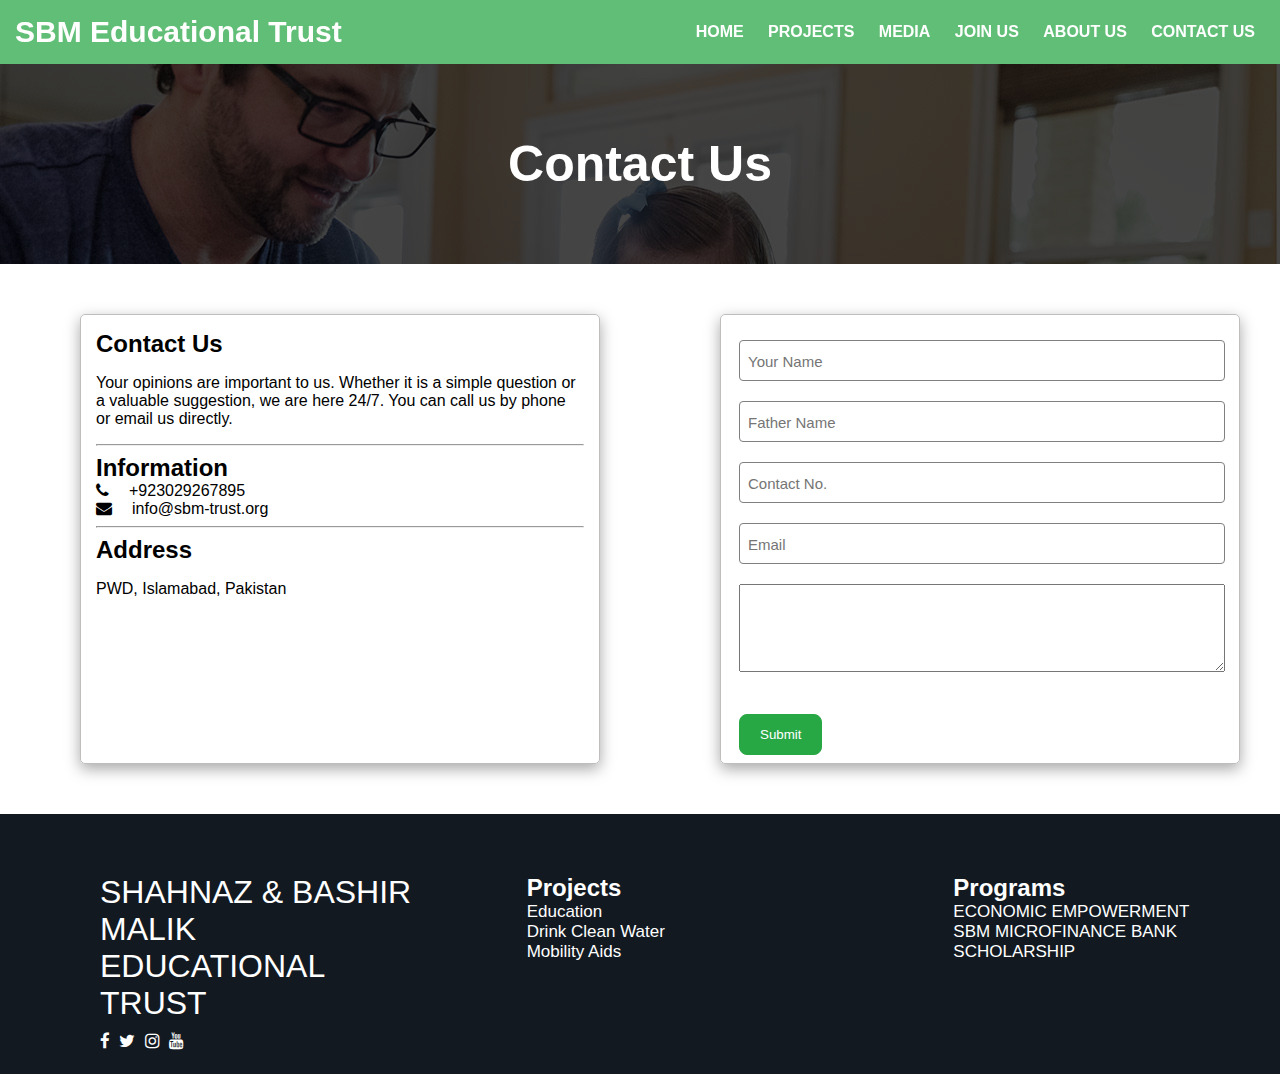
<file: contactus.html>
<!DOCTYPE html>
<html lang="en">
  <head>
    <meta charset="UTF-8" />
    <meta name="viewport" content="width=device-width, initial-scale=1.0" />
    <title>SBM contact US</title>
    <link rel="stylesheet" href="./assets/css/contact.css" />
    <link rel="stylesheet" href="assets/css/scroll.css">
    <link
      rel="stylesheet"
      href="https://cdnjs.cloudflare.com/ajax/libs/font-awesome/4.7.0/css/font-awesome.min.css"
    />
    <link rel="stylesheet" href="./assets/css/nav.css">

  </head>
  <body>
    <nav class="nav-bar">
      <div class="nav-logo">
        <h1>SBM Educational Trust</h1>
      </div>

      <div class="links">
        <a target="_parent" href="./index.html">HOME</a>
        <a href="">PROJECTS</a>
        <a target="_parent" href="./education.html">MEDIA</a>
        <a target="_parent" href="./joinus.html">JOIN US</a>
        <a href="">ABOUT US</a>
        <a target="_parent" href="./contactus.html">CONTACT US</a>
      </div>
      <div class="icon">
        <i class="fa fa-bars"></i>
      </div>
    </nav>
    <section class="hero-section">
      <div class="bg-img">
        <div class="bg-transparent">
          <h1>Contact Us</h1>
        </div>
      </div>
    </section>
    <section>
      <div class="outer-main">
        <div class="card">
          <h2>Contact Us</h2>
          <p>
            Your opinions are important to us. Whether it is a simple question
            or a valuable suggestion, we are here 24/7. You can call us by phone
            or email us directly.
          </p>
          <hr>
          <h2>Information</h2>
          <div class="whatsapp" >
            <div class="fa fa-phone"></div>
            <div class="text">+923029267895</div>
          </div>
          <div class="email">
            <div class="fa fa-envelope"></div>
            <div class="text">info@sbm-trust.org</div>
          </div>

          <hr>
          <h2>Address</h2>
          <p>PWD, Islamabad, Pakistan</p>
        </div>
        <div class="card">
            <form >
                <input type="text" placeholder="Your Name">
                <br>
                <input type="text" placeholder="Father Name">
                <br>
                <input type="text" placeholder="Contact No.">
                <br>
                <input type="email" placeholder="Email">
                <br>
                <textarea placeholder="Message"> </textarea>
                <br>
            </form>
            <button class="btns">Submit</button>
        </div>
      </div>
    </section>
    <footer>
      <div class="footer-main">
        <div class="trust-name f-div">
          <h1>SHAHNAZ & BASHIR MALIK EDUCATIONAL TRUST</h1>
          <a href="#" class="fa fa-facebook"></a>
          <a href="#" class="fa fa-twitter"></a>
          <a href="#" class="fa fa-instagram"></a>
          <a href="#" class="fa fa-youtube"></a>
        </div>
        <div class="project-name f-div">
          <h2>Projects</h2>
          <a href="">Education</a>
          <br />
          <a href="">Drink Clean Water</a>
          <br />
          <a href="">Mobility Aids</a>
        </div>
        <div class="pograms-name f-div">
          <h2>Programs</h2>
          <a href="">ECONOMIC EMPOWERMENT</a>
          <br />
          <a href="">SBM MICROFINANCE BANK</a>
          <br />
          <a href="">SCHOLARSHIP</a>
        </div>
      </div>
    </footer>
  </body>
</html>
</file>
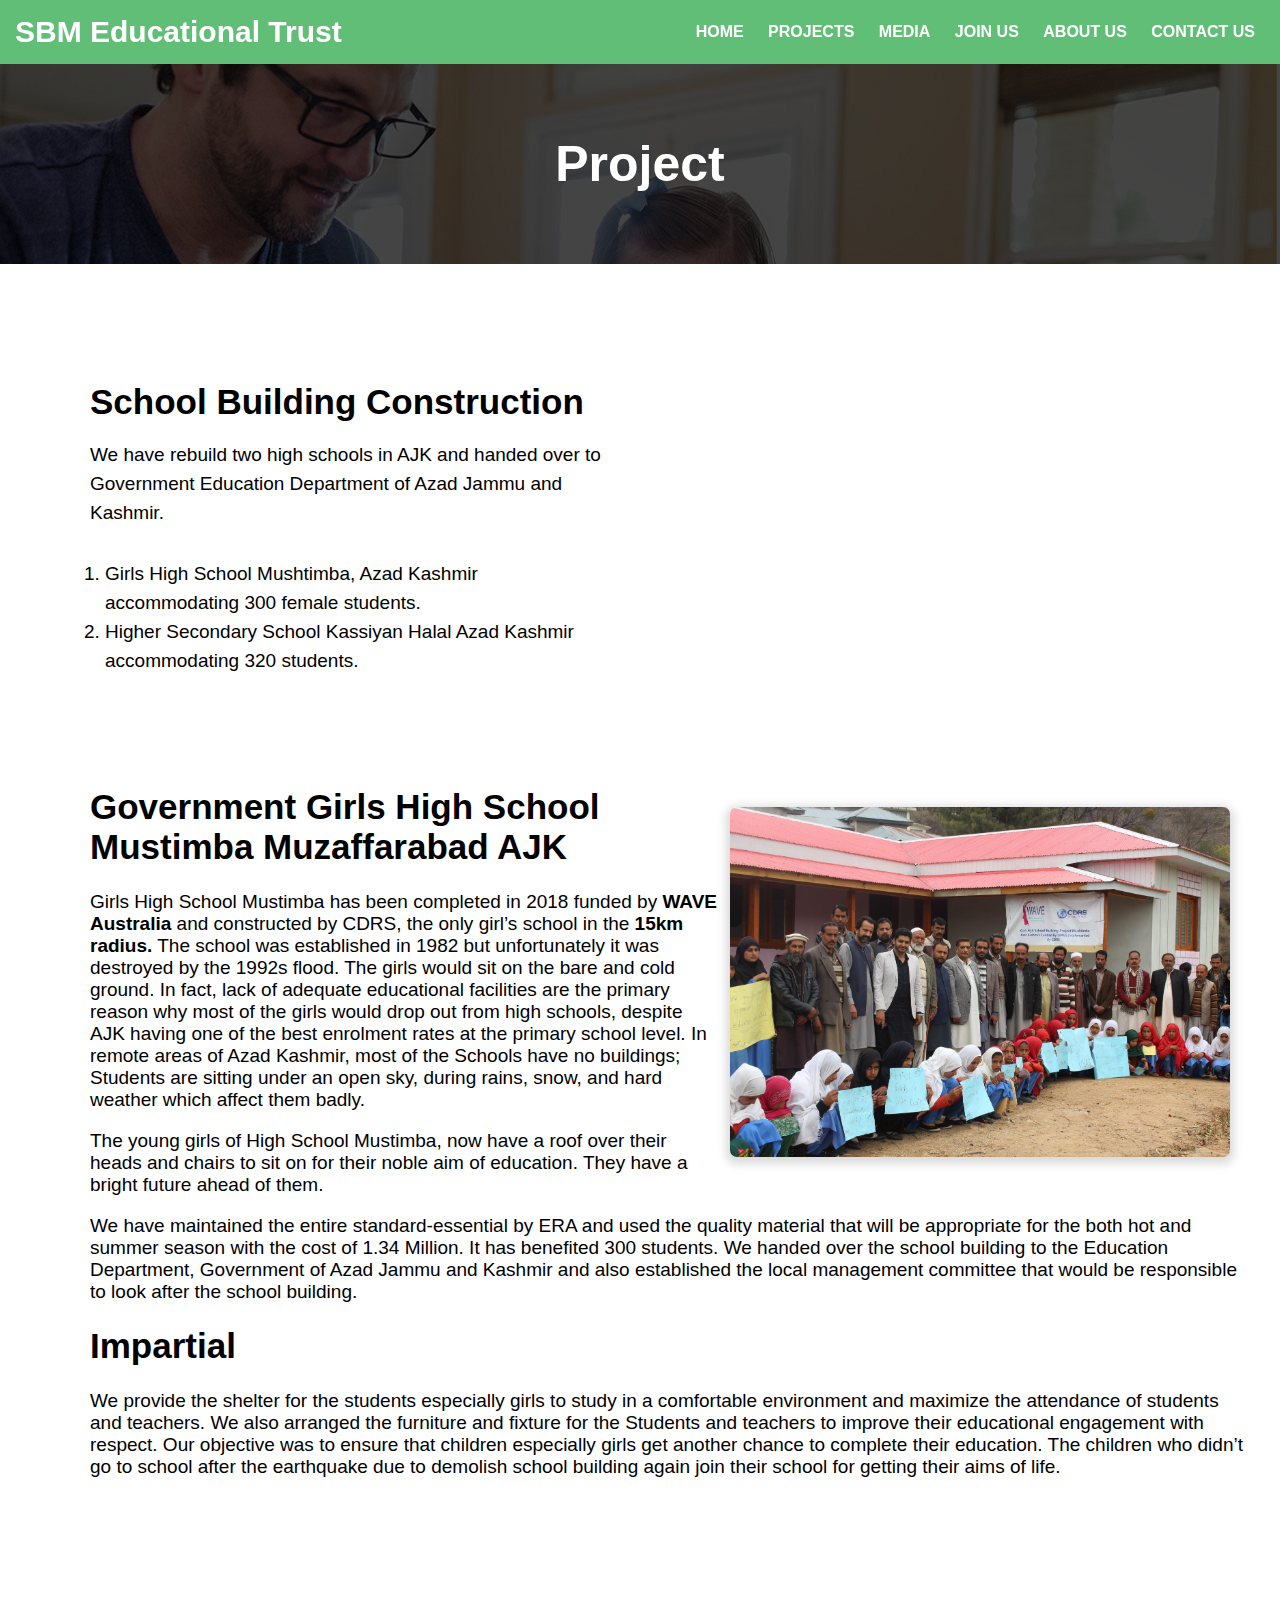
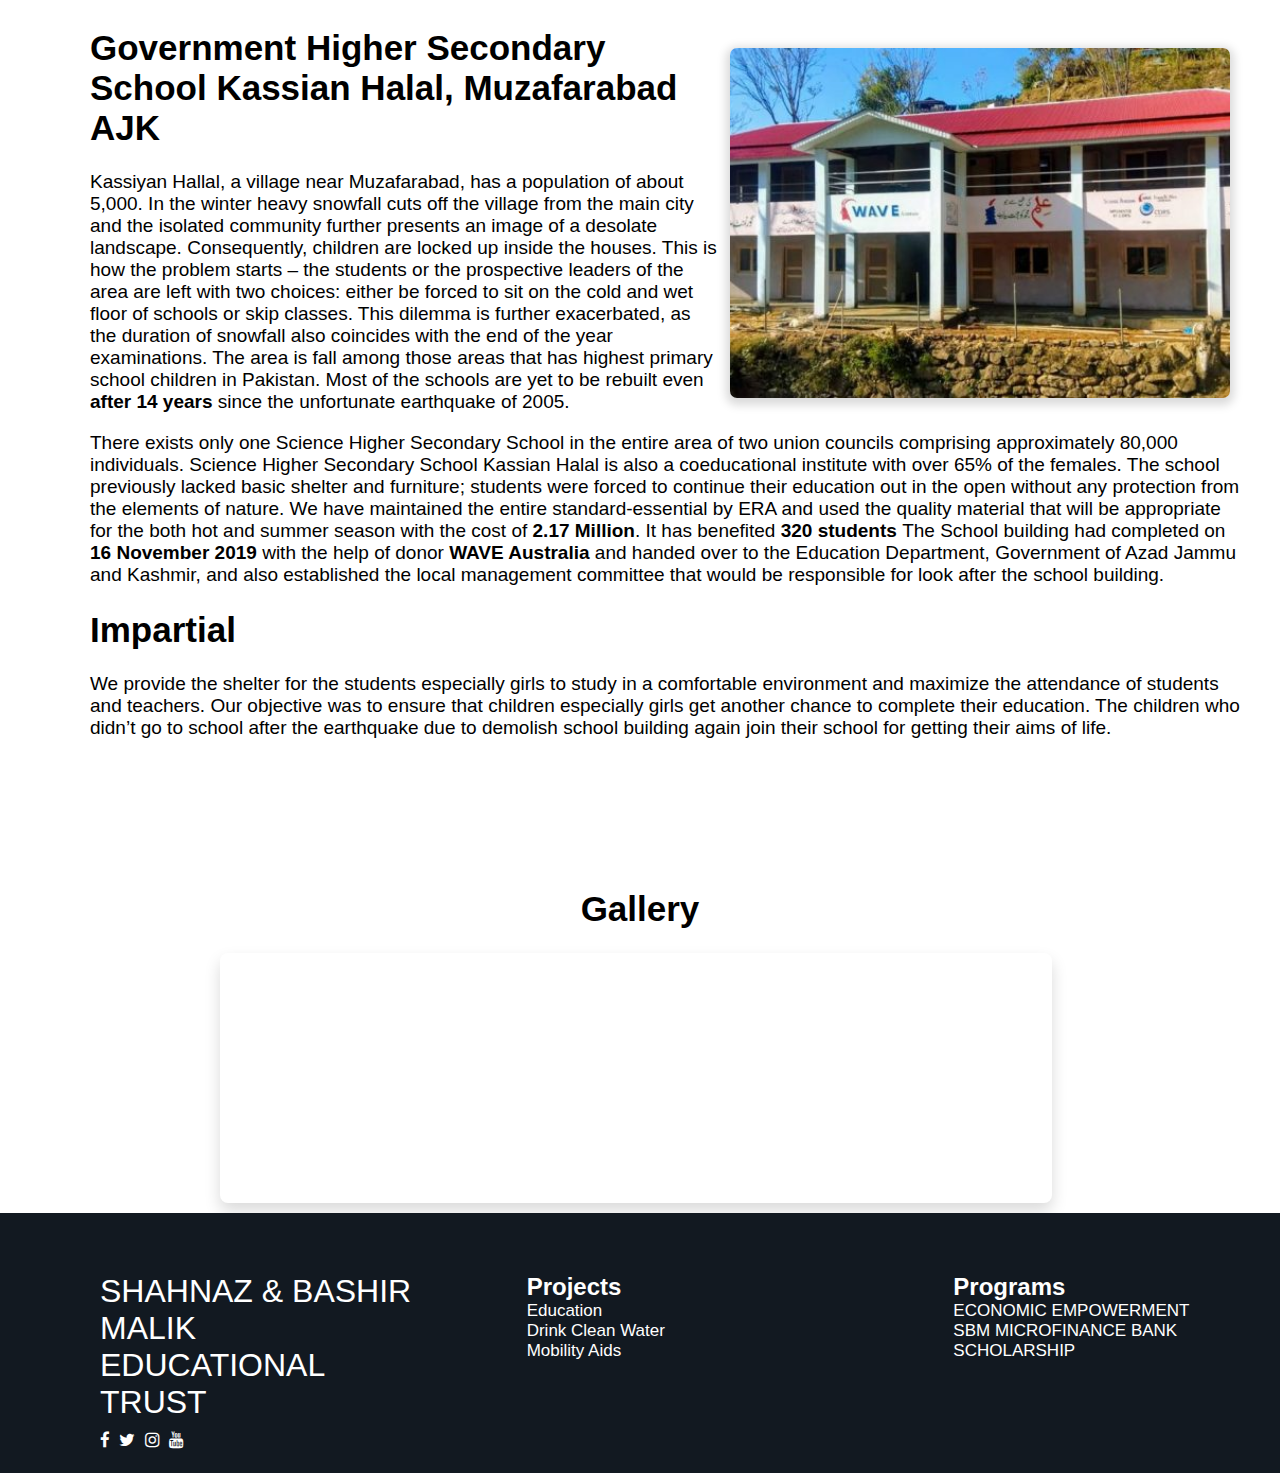
<file: education.html>
<!DOCTYPE html>
<html lang="en">
  <head>
    <meta charset="UTF-8" />
    <meta name="viewport" content="width=device-width, initial-scale=1.0" />
    <title>Education|SBM</title>
    <link rel="stylesheet" href="./assets/css/education.css" />
    <link rel="stylesheet" href="./assets/css/scroll.css">
    <link
    rel="stylesheet"
    href="https://cdnjs.cloudflare.com/ajax/libs/font-awesome/4.7.0/css/font-awesome.min.css"
  />
  <link rel="stylesheet" href="./assets/css/nav.css">
  </head>
  <body>
    <nav class="nav-bar">
      <div class="nav-logo">
        <h1>SBM Educational Trust</h1>
      </div>

      <div class="links">
        <a target="_parent" href="./index.html">HOME</a>
        <a href="">PROJECTS</a>
        <a target="_parent" href="./education.html">MEDIA</a>
        <a target="_parent" href="./joinus.html">JOIN US</a>
        <a href="">ABOUT US</a>
        <a target="_parent" href="./contactus.html">CONTACT US</a>
      </div>
      <div class="icon">
        <i class="fa fa-bars"></i>
      </div>
    </nav>
    <section class="hero-section">
      <div class="bg-img">
        <div class="bg-transparent">
          <h1>Project</h1>
        </div>
      </div>
    </section>
    <section class="container">
      <div class="first-block">
        <div class="text">
          <h1>School Building Construction</h1>
          <p>
            We have rebuild two high schools in AJK and handed over to
            Government Education Department of Azad Jammu and Kashmir.
          </p>
          <ol start="1">
            <li>
              Girls High School Mushtimba, Azad Kashmir accommodating 300 female
              students.
            </li>
            <li>
              Higher Secondary School Kassiyan Halal Azad Kashmir accommodating
              320 students.
            </li>
          </ol>
        </div>
        <div class="iframe">
          <iframe
            width="560"
            height="315"
            src="https://www.youtube.com/embed/7ZjjfYM8Z4g?si=iVInJzx0lgWOkJ8K"
            title="YouTube video player"
            frameborder="0"
            allow="accelerometer; autoplay; clipboard-write; encrypted-media; gyroscope; picture-in-picture; web-share"
            referrerpolicy="strict-origin-when-cross-origin"
            allowfullscreen
          ></iframe>
        </div>
      </div>
    </section>
    <section class="container2">
      <div class="second-block">
        <img src="./assets/img/govt.jpg" alt="" />
        <h1>Government Girls High School Mustimba Muzaffarabad AJK</h1>
        <p>
          Girls High School Mustimba has been completed in 2018 funded by
          <b>WAVE Australia</b> and constructed by CDRS, the only girl’s school
          in the <b>15km radius.</b> The school was established in 1982 but
          unfortunately it was destroyed by the 1992s flood. The girls would sit
          on the bare and cold ground. In fact, lack of adequate educational
          facilities are the primary reason why most of the girls would drop out
          from high schools, despite AJK having one of the best enrolment rates
          at the primary school level. In remote areas of Azad Kashmir, most of
          the Schools have no buildings; Students are sitting under an open sky,
          during rains, snow, and hard weather which affect them badly.
        </p>
        <p>
          The young girls of High School Mustimba, now have a roof over their
          heads and chairs to sit on for their noble aim of education. They have
          a bright future ahead of them.
        </p>
        <p>
          We have maintained the entire standard-essential by ERA and used the
          quality material that will be appropriate for the both hot and summer
          season with the cost of 1.34 Million. It has benefited 300 students.
          We handed over the school building to the Education Department,
          Government of Azad Jammu and Kashmir and also established the local
          management committee that would be responsible to look after the
          school building.
        </p>
        <h1>Impartial</h1>
        <p>
          We provide the shelter for the students especially girls to study in a
          comfortable environment and maximize the attendance of students and
          teachers. We also arranged the furniture and fixture for the Students
          and teachers to improve their educational engagement with respect. Our
          objective was to ensure that children especially girls get another
          chance to complete their education. The children who didn’t go to
          school after the earthquake due to demolish school building again join
          their school for getting their aims of life.
        </p>
      </div>
    </section>
    <section class="container3 container2">
      <div class="third-block second-block">
        <img src="./assets/img/kassian.jpg" alt="" />
        <h1>
          Government Higher Secondary School Kassian Halal, Muzafarabad AJK
        </h1>
        <p>
          Kassiyan Hallal, a village near Muzafarabad, has a population of about
          5,000. In the winter heavy snowfall cuts off the village from the main
          city and the isolated community further presents an image of a
          desolate landscape. Consequently, children are locked up inside the
          houses. This is how the problem starts – the students or the
          prospective leaders of the area are left with two choices: either be
          forced to sit on the cold and wet floor of schools or skip classes.
          This dilemma is further exacerbated, as the duration of snowfall also
          coincides with the end of the year examinations. The area is fall
          among those areas that has highest primary school children in
          Pakistan. Most of the schools are yet to be rebuilt even
          <b>after 14 years</b> since the unfortunate earthquake of 2005.
        </p>
        <p>
          There exists only one Science Higher Secondary School in the entire
          area of two union councils comprising approximately 80,000
          individuals. Science Higher Secondary School Kassian Halal is also a
          coeducational institute with over 65% of the females. The school
          previously lacked basic shelter and furniture; students were forced to
          continue their education out in the open without any protection from
          the elements of nature. We have maintained the entire
          standard-essential by ERA and used the quality material that will be
          appropriate for the both hot and summer season with the cost of
          <b>2.17 Million</b>. It has benefited <b>320 students </b>The School
          building had completed on <b>16 November 2019</b> with the help of
          donor <b>WAVE Australia</b>
          and handed over to the Education Department, Government of Azad Jammu
          and Kashmir, and also established the local management committee that
          would be responsible for look after the school building.
        </p>
        <h1>Impartial</h1>
        <p>
          We provide the shelter for the students especially girls to study in a
          comfortable environment and maximize the attendance of students and
          teachers. Our objective was to ensure that children especially girls
          get another chance to complete their education. The children who
          didn’t go to school after the earthquake due to demolish school
          building again join their school for getting their aims of life.
        </p>
      </div>
    </section>
<div class="gallery">
  <h1>Gallery</h1>

  <div class="gallery-card">
    <iframe width="560" height="315" src="https://www.youtube.com/embed/7ZjjfYM8Z4g?si=8nXa9OTKeDPpjrpv" title="YouTube video player" frameborder="0" allow="accelerometer; autoplay; clipboard-write; encrypted-media; gyroscope; picture-in-picture; web-share" referrerpolicy="strict-origin-when-cross-origin" allowfullscreen></iframe>
    <iframe width="560" height="315" src="https://www.youtube.com/embed/GJ3WjeOXA50?si=ojbWMQqUzkqv2C3P" title="YouTube video player" frameborder="0" allow="accelerometer; autoplay; clipboard-write; encrypted-media; gyroscope; picture-in-picture; web-share" referrerpolicy="strict-origin-when-cross-origin" allowfullscreen></iframe>
    <iframe width="560" height="315" src="https://www.youtube.com/embed/YeWOm_NCV3I?si=chXYocF0u1DgjBqN" title="YouTube video player" frameborder="0" allow="accelerometer; autoplay; clipboard-write; encrypted-media; gyroscope; picture-in-picture; web-share" referrerpolicy="strict-origin-when-cross-origin" allowfullscreen></iframe>
    <iframe width="560" height="315" src="https://www.youtube.com/embed/7ZjjfYM8Z4g?si=l6EkrW7xFGVzYndK" title="YouTube video player" frameborder="0" allow="accelerometer; autoplay; clipboard-write; encrypted-media; gyroscope; picture-in-picture; web-share" referrerpolicy="strict-origin-when-cross-origin" allowfullscreen></iframe>
  </div>
</div>
    <footer>
      <div class="footer-main">
        <div class="trust-name f-div">
          <h1>SHAHNAZ & BASHIR MALIK EDUCATIONAL TRUST</h1>
          <a href="#" class="fa fa-facebook"></a>
          <a href="#" class="fa fa-twitter"></a>
          <a href="#" class="fa fa-instagram"></a>
          <a href="#" class="fa fa-youtube"></a>
        </div>
        <div class="project-name f-div">
          <h2>Projects</h2>
          <a href="">Education</a>
          <br />
          <a href="">Drink Clean Water</a>
          <br />
          <a href="">Mobility Aids</a>
        </div>
        <div class="pograms-name f-div">
          <h2>Programs</h2>
          <a href="">ECONOMIC EMPOWERMENT</a>
          <br />
          <a href="">SBM MICROFINANCE BANK</a>
          <br />
          <a href="">SCHOLARSHIP</a>
        </div>
      </div>
    </footer>
  </body>
</html>
</file>
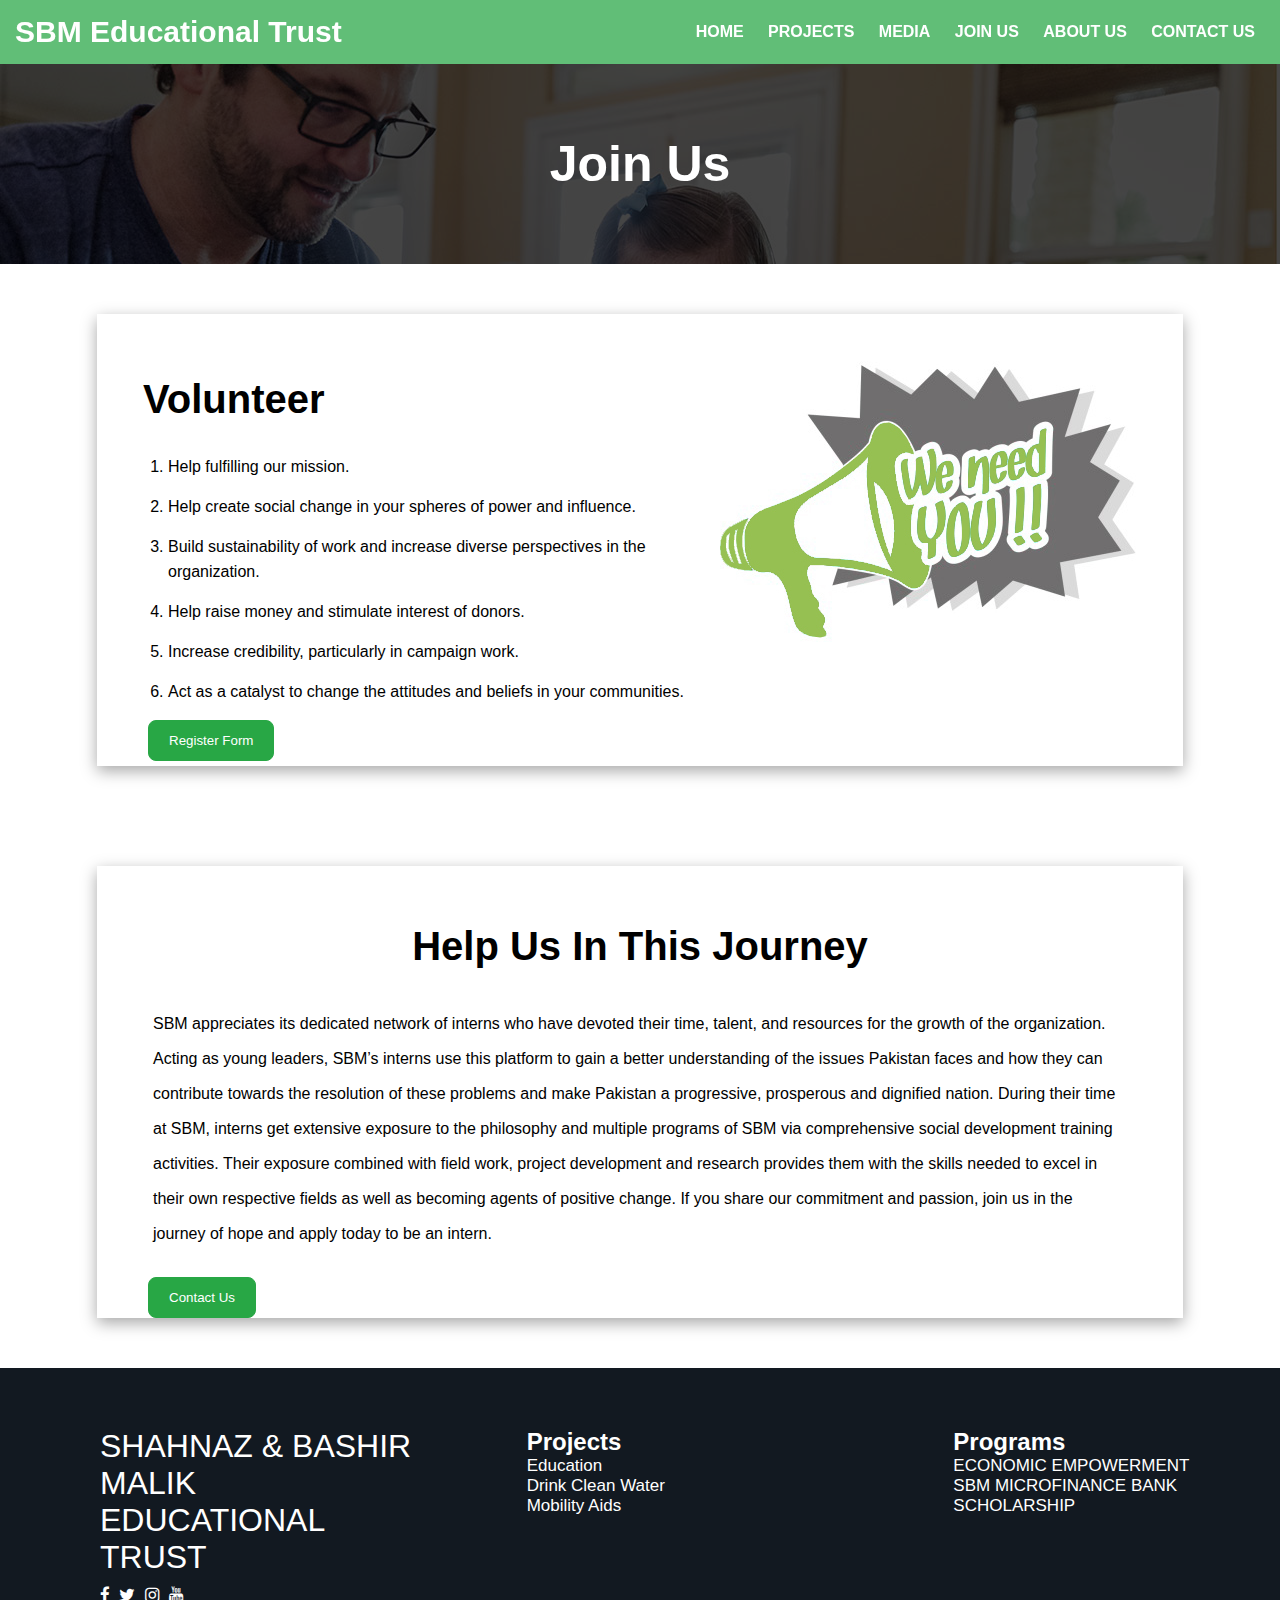
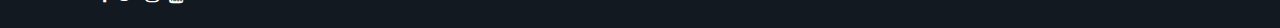
<file: joinus.html>
<!DOCTYPE html>
<html lang="en">
  <head>
    <meta charset="UTF-8" />
    <meta name="viewport" content="width=device-width, initial-scale=1.0" />
    <title>SBM| Join Us</title>
    <link rel="stylesheet" href="./assets/css/join.css" />
    <link rel="stylesheet" href="./assets/css/scroll.css">
    <link
      rel="stylesheet"
      href="https://cdnjs.cloudflare.com/ajax/libs/font-awesome/4.7.0/css/font-awesome.min.css"
    />
    <link rel="stylesheet" href="./assets/css/nav.css">

  </head>
  <body>
    <nav class="nav-bar">
      <div class="nav-logo">
        <h1>SBM Educational Trust</h1>
      </div>

      <div class="links">
        <a target="_parent" href="./index.html">HOME</a>
        <a href="#">PROJECTS</a>
        <a target="_parent" href="./education.html">MEDIA</a>
        <a href="./joinus.html">JOIN US</a>
        <a href="#">ABOUT US</a>
        <a target="_parent" href="./contactus.html">CONTACT US</a>
      </div>
      <div class="icon">
        <i class="fa fa-bars"></i>
      </div>
    </nav>
    <section class="hero-section">
      <div class="bg-img">
        <div class="bg-transparent">
          <h1>Join Us</h1>
        </div>
      </div>
    </section>
    <section class="first-card">
      <div class="card card1">
        <div class="text">
          <h1>Volunteer</h1>
          <ol value="1">
            <li>Help fulfilling our mission.</li>
            <li>
              Help create social change in your spheres of power and influence.
            </li>
            <li>
              Build sustainability of work and increase diverse perspectives in
              the organization.
            </li>
            <li>Help raise money and stimulate interest of donors.</li>
            <li>Increase credibility, particularly in campaign work.</li>
            <li>
              Act as a catalyst to change the attitudes and beliefs in your
              communities.
            </li>
          </ol>
          <button class="btns">Register Form</button>
        </div>
        <div class="img"><img src="./assets/img/speaker.jpg" alt="" /></div>
      </div>
    </section>
    <section class="second-card">
      <div class="card card2">
        <h1>Help Us In This Journey</h1>
        <p>
          SBM appreciates its dedicated network of interns who have devoted
          their time, talent, and resources for the growth of the organization.
          Acting as young leaders, SBM’s interns use this platform to gain a
          better understanding of the issues Pakistan faces and how they can
          contribute towards the resolution of these problems and make Pakistan
          a progressive, prosperous and dignified nation. During their time at
          SBM, interns get extensive exposure to the philosophy and multiple
          programs of SBM via comprehensive social development training
          activities. Their exposure combined with field work, project
          development and research provides them with the skills needed to excel
          in their own respective fields as well as becoming agents of positive
          change. If you share our commitment and passion, join us in the
          journey of hope and apply today to be an intern.
        </p>
        <button class="btns">Contact Us</button>
      </div>
    </section>
    <footer>
      <div class="footer-main">
        <div class="trust-name f-div">
          <h1>SHAHNAZ & BASHIR MALIK EDUCATIONAL TRUST</h1>
          <a href="#" class="fa fa-facebook"></a>
          <a href="#" class="fa fa-twitter"></a>
          <a href="#" class="fa fa-instagram"></a>
          <a href="#" class="fa fa-youtube"></a>
        </div>
        <div class="project-name f-div">
          <h2>Projects</h2>
          <a href="">Education</a>
          <br />
          <a href="">Drink Clean Water</a>
          <br />
          <a href="">Mobility Aids</a>
        </div>
        <div class="pograms-name f-div">
          <h2>Programs</h2>
          <a href="">ECONOMIC EMPOWERMENT</a>
          <br />
          <a href="">SBM MICROFINANCE BANK</a>
          <br />
          <a href="">SCHOLARSHIP</a>
        </div>
      </div>
    </footer>
  </body>
</html>
</file>
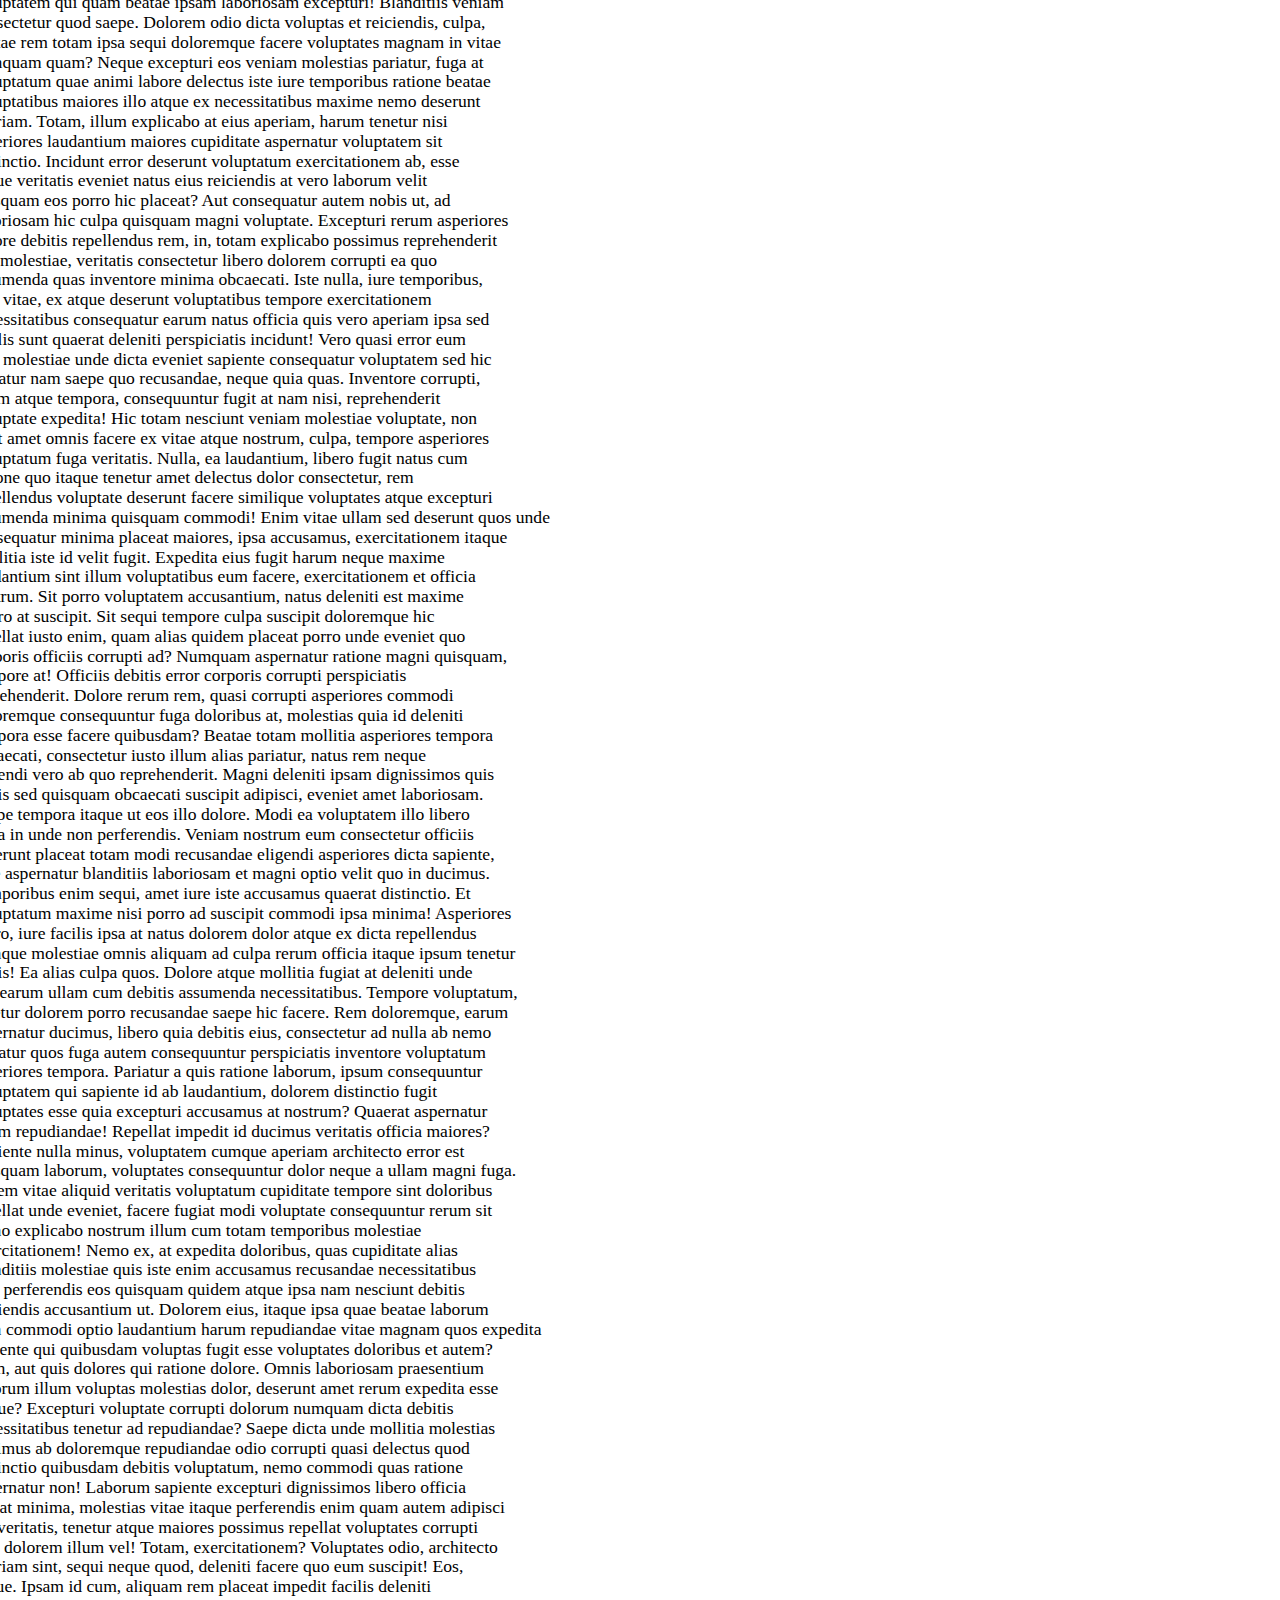
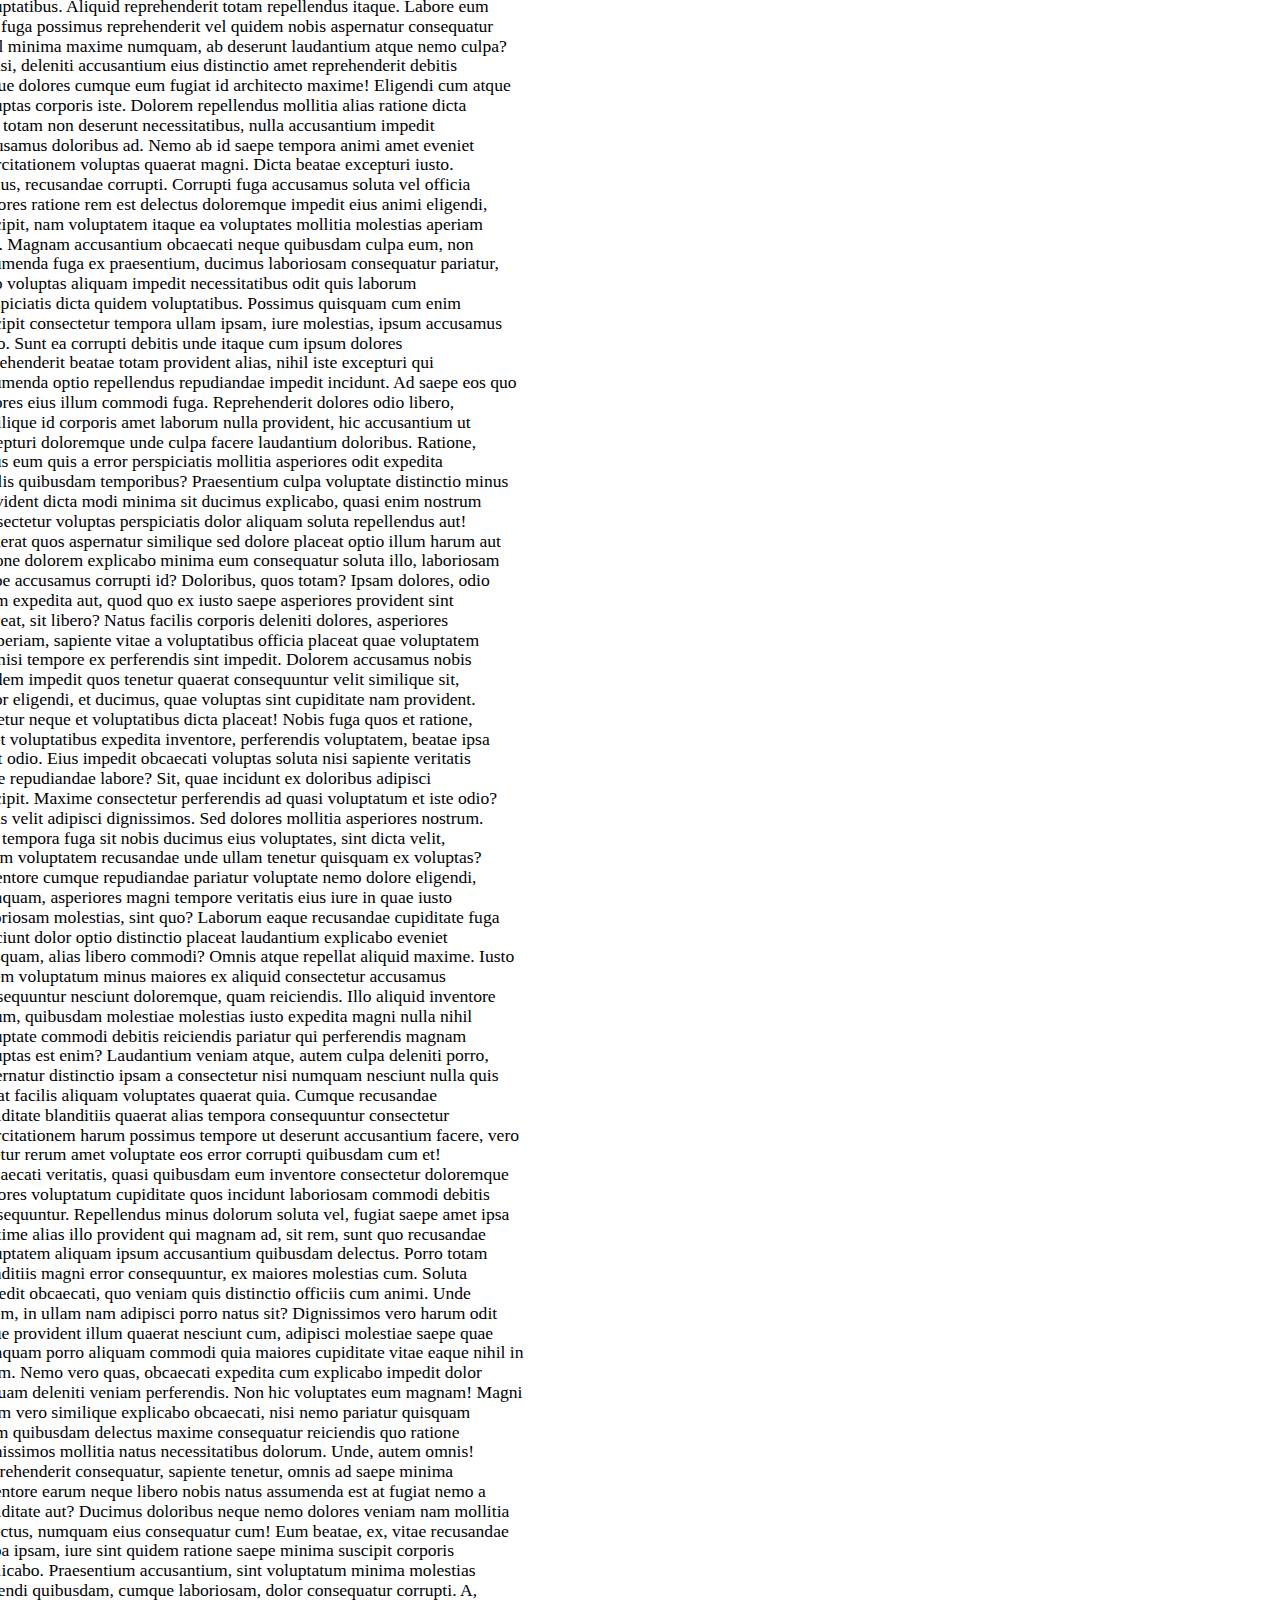
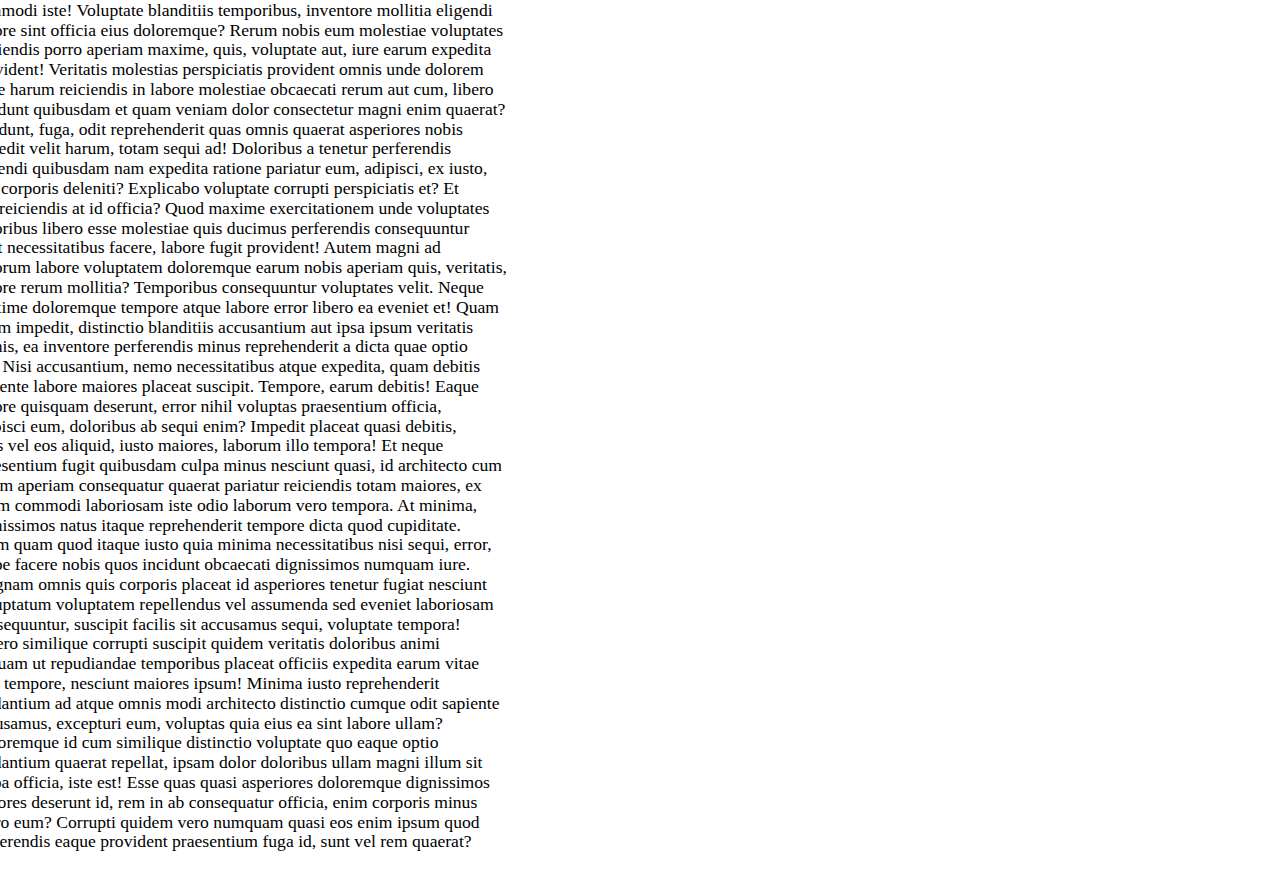
<file: outline.html>
<!DOCTYPE html>
<html lang="en">
  <head>
    <meta charset="UTF-8" />
    <meta name="viewport" content="width=device-width, initial-scale=1.0" />
    <title>Document</title>
  </head>
  <style>
    .first {
     white-space: pre;
     transform: scale(1.1);
     transition:1s ;
     border: ;
     border-image: url('assets/img/ECONOMIC-card.jpg');
    }
  </style>
  <body>
    <div class=""></div>
    <div class="first">
      Lorem ipsum dolor, sit amet consectetur adipisicing elit. Facilis dolore
      voluptates sit ullam laborum, nam reiciendis, totam soluta quia obcaecati
      neque nisi laudantium eum nesciunt necessitatibus nobis architecto
      repellat ratione nulla et temporibus alias dicta? Architecto quasi odio
      labore nesciunt commodi beatae sunt hic repellat corrupti in, tempore,
      earum similique obcaecati, eius facere? Eveniet pariatur ratione inventore
      eaque consequatur voluptas debitis facere? Dolores ut laborum, quisquam
      eveniet accusamus repudiandae debitis soluta harum eligendi dolor
      voluptatem qui quam beatae ipsam laboriosam excepturi! Blanditiis veniam
      consectetur quod saepe. Dolorem odio dicta voluptas et reiciendis, culpa,
      beatae rem totam ipsa sequi doloremque facere voluptates magnam in vitae
      numquam quam? Neque excepturi eos veniam molestias pariatur, fuga at
      voluptatum quae animi labore delectus iste iure temporibus ratione beatae
      voluptatibus maiores illo atque ex necessitatibus maxime nemo deserunt
      aperiam. Totam, illum explicabo at eius aperiam, harum tenetur nisi
      asperiores laudantium maiores cupiditate aspernatur voluptatem sit
      distinctio. Incidunt error deserunt voluptatum exercitationem ab, esse
      eaque veritatis eveniet natus eius reiciendis at vero laborum velit
      quisquam eos porro hic placeat? Aut consequatur autem nobis ut, ad
      laboriosam hic culpa quisquam magni voluptate. Excepturi rerum asperiores
      dolore debitis repellendus rem, in, totam explicabo possimus reprehenderit
      iste molestiae, veritatis consectetur libero dolorem corrupti ea quo
      assumenda quas inventore minima obcaecati. Iste nulla, iure temporibus,
      odit vitae, ex atque deserunt voluptatibus tempore exercitationem
      necessitatibus consequatur earum natus officia quis vero aperiam ipsa sed
      facilis sunt quaerat deleniti perspiciatis incidunt! Vero quasi error eum
      rem molestiae unde dicta eveniet sapiente consequatur voluptatem sed hic
      pariatur nam saepe quo recusandae, neque quia quas. Inventore corrupti,
      quam atque tempora, consequuntur fugit at nam nisi, reprehenderit
      voluptate expedita! Hic totam nesciunt veniam molestiae voluptate, non
      velit amet omnis facere ex vitae atque nostrum, culpa, tempore asperiores
      voluptatum fuga veritatis. Nulla, ea laudantium, libero fugit natus cum
      ratione quo itaque tenetur amet delectus dolor consectetur, rem
      repellendus voluptate deserunt facere similique voluptates atque excepturi
      assumenda minima quisquam commodi! Enim vitae ullam sed deserunt quos unde
      consequatur minima placeat maiores, ipsa accusamus, exercitationem itaque
      mollitia iste id velit fugit. Expedita eius fugit harum neque maxime
      laudantium sint illum voluptatibus eum facere, exercitationem et officia
      nostrum. Sit porro voluptatem accusantium, natus deleniti est maxime
      libero at suscipit. Sit sequi tempore culpa suscipit doloremque hic
      repellat iusto enim, quam alias quidem placeat porro unde eveniet quo
      corporis officiis corrupti ad? Numquam aspernatur ratione magni quisquam,
      tempore at! Officiis debitis error corporis corrupti perspiciatis
      reprehenderit. Dolore rerum rem, quasi corrupti asperiores commodi
      doloremque consequuntur fuga doloribus at, molestias quia id deleniti
      tempora esse facere quibusdam? Beatae totam mollitia asperiores tempora
      obcaecati, consectetur iusto illum alias pariatur, natus rem neque
      eligendi vero ab quo reprehenderit. Magni deleniti ipsam dignissimos quis
      nobis sed quisquam obcaecati suscipit adipisci, eveniet amet laboriosam.
      Saepe tempora itaque ut eos illo dolore. Modi ea voluptatem illo libero
      dicta in unde non perferendis. Veniam nostrum eum consectetur officiis
      deserunt placeat totam modi recusandae eligendi asperiores dicta sapiente,
      esse aspernatur blanditiis laboriosam et magni optio velit quo in ducimus.
      Temporibus enim sequi, amet iure iste accusamus quaerat distinctio. Et
      voluptatum maxime nisi porro ad suscipit commodi ipsa minima! Asperiores
      porro, iure facilis ipsa at natus dolorem dolor atque ex dicta repellendus
      cumque molestiae omnis aliquam ad culpa rerum officia itaque ipsum tenetur
      nobis! Ea alias culpa quos. Dolore atque mollitia fugiat at deleniti unde
      est, earum ullam cum debitis assumenda necessitatibus. Tempore voluptatum,
      tenetur dolorem porro recusandae saepe hic facere. Rem doloremque, earum
      aspernatur ducimus, libero quia debitis eius, consectetur ad nulla ab nemo
      pariatur quos fuga autem consequuntur perspiciatis inventore voluptatum
      asperiores tempora. Pariatur a quis ratione laborum, ipsum consequuntur
      voluptatem qui sapiente id ab laudantium, dolorem distinctio fugit
      voluptates esse quia excepturi accusamus at nostrum? Quaerat aspernatur
      totam repudiandae! Repellat impedit id ducimus veritatis officia maiores?
      Sapiente nulla minus, voluptatem cumque aperiam architecto error est
      quisquam laborum, voluptates consequuntur dolor neque a ullam magni fuga.
      Autem vitae aliquid veritatis voluptatum cupiditate tempore sint doloribus
      repellat unde eveniet, facere fugiat modi voluptate consequuntur rerum sit
      nemo explicabo nostrum illum cum totam temporibus molestiae
      exercitationem! Nemo ex, at expedita doloribus, quas cupiditate alias
      blanditiis molestiae quis iste enim accusamus recusandae necessitatibus
      sed, perferendis eos quisquam quidem atque ipsa nam nesciunt debitis
      reiciendis accusantium ut. Dolorem eius, itaque ipsa quae beatae laborum
      nam commodi optio laudantium harum repudiandae vitae magnam quos expedita
      sapiente qui quibusdam voluptas fugit esse voluptates doloribus et autem?
      Cum, aut quis dolores qui ratione dolore. Omnis laboriosam praesentium
      laborum illum voluptas molestias dolor, deserunt amet rerum expedita esse
      itaque? Excepturi voluptate corrupti dolorum numquam dicta debitis
      necessitatibus tenetur ad repudiandae? Saepe dicta unde mollitia molestias
      ducimus ab doloremque repudiandae odio corrupti quasi delectus quod
      distinctio quibusdam debitis voluptatum, nemo commodi quas ratione
      aspernatur non! Laborum sapiente excepturi dignissimos libero officia
      fugiat minima, molestias vitae itaque perferendis enim quam autem adipisci
      aut veritatis, tenetur atque maiores possimus repellat voluptates corrupti
      eius dolorem illum vel! Totam, exercitationem? Voluptates odio, architecto
      aperiam sint, sequi neque quod, deleniti facere quo eum suscipit! Eos,
      eaque. Ipsam id cum, aliquam rem placeat impedit facilis deleniti
      voluptatibus. Aliquid reprehenderit totam repellendus itaque. Labore eum
      nisi fuga possimus reprehenderit vel quidem nobis aspernatur consequatur
      nihil minima maxime numquam, ab deserunt laudantium atque nemo culpa?
      Quasi, deleniti accusantium eius distinctio amet reprehenderit debitis
      itaque dolores cumque eum fugiat id architecto maxime! Eligendi cum atque
      voluptas corporis iste. Dolorem repellendus mollitia alias ratione dicta
      odit totam non deserunt necessitatibus, nulla accusantium impedit
      accusamus doloribus ad. Nemo ab id saepe tempora animi amet eveniet
      exercitationem voluptas quaerat magni. Dicta beatae excepturi iusto.
      Minus, recusandae corrupti. Corrupti fuga accusamus soluta vel officia
      maiores ratione rem est delectus doloremque impedit eius animi eligendi,
      suscipit, nam voluptatem itaque ea voluptates mollitia molestias aperiam
      iure. Magnam accusantium obcaecati neque quibusdam culpa eum, non
      assumenda fuga ex praesentium, ducimus laboriosam consequatur pariatur,
      odio voluptas aliquam impedit necessitatibus odit quis laborum
      perspiciatis dicta quidem voluptatibus. Possimus quisquam cum enim
      suscipit consectetur tempora ullam ipsam, iure molestias, ipsum accusamus
      iusto. Sunt ea corrupti debitis unde itaque cum ipsum dolores
      reprehenderit beatae totam provident alias, nihil iste excepturi qui
      assumenda optio repellendus repudiandae impedit incidunt. Ad saepe eos quo
      dolores eius illum commodi fuga. Reprehenderit dolores odio libero,
      similique id corporis amet laborum nulla provident, hic accusantium ut
      excepturi doloremque unde culpa facere laudantium doloribus. Ratione,
      natus eum quis a error perspiciatis mollitia asperiores odit expedita
      facilis quibusdam temporibus? Praesentium culpa voluptate distinctio minus
      provident dicta modi minima sit ducimus explicabo, quasi enim nostrum
      consectetur voluptas perspiciatis dolor aliquam soluta repellendus aut!
      Quaerat quos aspernatur similique sed dolore placeat optio illum harum aut
      ratione dolorem explicabo minima eum consequatur soluta illo, laboriosam
      saepe accusamus corrupti id? Doloribus, quos totam? Ipsam dolores, odio
      illum expedita aut, quod quo ex iusto saepe asperiores provident sint
      placeat, sit libero? Natus facilis corporis deleniti dolores, asperiores
      at aperiam, sapiente vitae a voluptatibus officia placeat quae voluptatem
      hic nisi tempore ex perferendis sint impedit. Dolorem accusamus nobis
      quidem impedit quos tenetur quaerat consequuntur velit similique sit,
      dolor eligendi, et ducimus, quae voluptas sint cupiditate nam provident.
      Tenetur neque et voluptatibus dicta placeat! Nobis fuga quos et ratione,
      amet voluptatibus expedita inventore, perferendis voluptatem, beatae ipsa
      velit odio. Eius impedit obcaecati voluptas soluta nisi sapiente veritatis
      vitae repudiandae labore? Sit, quae incidunt ex doloribus adipisci
      suscipit. Maxime consectetur perferendis ad quasi voluptatum et iste odio?
      Alias velit adipisci dignissimos. Sed dolores mollitia asperiores nostrum.
      Eos tempora fuga sit nobis ducimus eius voluptates, sint dicta velit,
      ipsam voluptatem recusandae unde ullam tenetur quisquam ex voluptas?
      Inventore cumque repudiandae pariatur voluptate nemo dolore eligendi,
      numquam, asperiores magni tempore veritatis eius iure in quae iusto
      laboriosam molestias, sint quo? Laborum eaque recusandae cupiditate fuga
      nesciunt dolor optio distinctio placeat laudantium explicabo eveniet
      quisquam, alias libero commodi? Omnis atque repellat aliquid maxime. Iusto
      autem voluptatum minus maiores ex aliquid consectetur accusamus
      consequuntur nesciunt doloremque, quam reiciendis. Illo aliquid inventore
      harum, quibusdam molestiae molestias iusto expedita magni nulla nihil
      voluptate commodi debitis reiciendis pariatur qui perferendis magnam
      voluptas est enim? Laudantium veniam atque, autem culpa deleniti porro,
      aspernatur distinctio ipsam a consectetur nisi numquam nesciunt nulla quis
      aut at facilis aliquam voluptates quaerat quia. Cumque recusandae
      cupiditate blanditiis quaerat alias tempora consequuntur consectetur
      exercitationem harum possimus tempore ut deserunt accusantium facere, vero
      tenetur rerum amet voluptate eos error corrupti quibusdam cum et!
      Obcaecati veritatis, quasi quibusdam eum inventore consectetur doloremque
      maiores voluptatum cupiditate quos incidunt laboriosam commodi debitis
      consequuntur. Repellendus minus dolorum soluta vel, fugiat saepe amet ipsa
      maxime alias illo provident qui magnam ad, sit rem, sunt quo recusandae
      voluptatem aliquam ipsum accusantium quibusdam delectus. Porro totam
      blanditiis magni error consequuntur, ex maiores molestias cum. Soluta
      impedit obcaecati, quo veniam quis distinctio officiis cum animi. Unde
      autem, in ullam nam adipisci porro natus sit? Dignissimos vero harum odit
      atque provident illum quaerat nesciunt cum, adipisci molestiae saepe quae
      numquam porro aliquam commodi quia maiores cupiditate vitae eaque nihil in
      totam. Nemo vero quas, obcaecati expedita cum explicabo impedit dolor
      aliquam deleniti veniam perferendis. Non hic voluptates eum magnam! Magni
      totam vero similique explicabo obcaecati, nisi nemo pariatur quisquam
      illum quibusdam delectus maxime consequatur reiciendis quo ratione
      dignissimos mollitia natus necessitatibus dolorum. Unde, autem omnis!
      Reprehenderit consequatur, sapiente tenetur, omnis ad saepe minima
      inventore earum neque libero nobis natus assumenda est at fugiat nemo a
      cupiditate aut? Ducimus doloribus neque nemo dolores veniam nam mollitia
      delectus, numquam eius consequatur cum! Eum beatae, ex, vitae recusandae
      culpa ipsam, iure sint quidem ratione saepe minima suscipit corporis
      explicabo. Praesentium accusantium, sint voluptatum minima molestias
      eligendi quibusdam, cumque laboriosam, dolor consequatur corrupti. A,
      commodi iste! Voluptate blanditiis temporibus, inventore mollitia eligendi
      dolore sint officia eius doloremque? Rerum nobis eum molestiae voluptates
      reiciendis porro aperiam maxime, quis, voluptate aut, iure earum expedita
      provident! Veritatis molestias perspiciatis provident omnis unde dolorem
      vitae harum reiciendis in labore molestiae obcaecati rerum aut cum, libero
      incidunt quibusdam et quam veniam dolor consectetur magni enim quaerat?
      Incidunt, fuga, odit reprehenderit quas omnis quaerat asperiores nobis
      impedit velit harum, totam sequi ad! Doloribus a tenetur perferendis
      eligendi quibusdam nam expedita ratione pariatur eum, adipisci, ex iusto,
      sint corporis deleniti? Explicabo voluptate corrupti perspiciatis et? Et
      illo reiciendis at id officia? Quod maxime exercitationem unde voluptates
      doloribus libero esse molestiae quis ducimus perferendis consequuntur
      velit necessitatibus facere, labore fugit provident! Autem magni ad
      dolorum labore voluptatem doloremque earum nobis aperiam quis, veritatis,
      dolore rerum mollitia? Temporibus consequuntur voluptates velit. Neque
      maxime doloremque tempore atque labore error libero ea eveniet et! Quam
      totam impedit, distinctio blanditiis accusantium aut ipsa ipsum veritatis
      omnis, ea inventore perferendis minus reprehenderit a dicta quae optio
      qui. Nisi accusantium, nemo necessitatibus atque expedita, quam debitis
      sapiente labore maiores placeat suscipit. Tempore, earum debitis! Eaque
      dolore quisquam deserunt, error nihil voluptas praesentium officia,
      adipisci eum, doloribus ab sequi enim? Impedit placeat quasi debitis,
      alias vel eos aliquid, iusto maiores, laborum illo tempora! Et neque
      praesentium fugit quibusdam culpa minus nesciunt quasi, id architecto cum
      rerum aperiam consequatur quaerat pariatur reiciendis totam maiores, ex
      quam commodi laboriosam iste odio laborum vero tempora. At minima,
      dignissimos natus itaque reprehenderit tempore dicta quod cupiditate.
      Illum quam quod itaque iusto quia minima necessitatibus nisi sequi, error,
      saepe facere nobis quos incidunt obcaecati dignissimos numquam iure.
      Magnam omnis quis corporis placeat id asperiores tenetur fugiat nesciunt
      voluptatum voluptatem repellendus vel assumenda sed eveniet laboriosam
      consequuntur, suscipit facilis sit accusamus sequi, voluptate tempora!
      Libero similique corrupti suscipit quidem veritatis doloribus animi
      aliquam ut repudiandae temporibus placeat officiis expedita earum vitae
      ipsa tempore, nesciunt maiores ipsum! Minima iusto reprehenderit
      laudantium ad atque omnis modi architecto distinctio cumque odit sapiente
      accusamus, excepturi eum, voluptas quia eius ea sint labore ullam?
      Doloremque id cum similique distinctio voluptate quo eaque optio
      laudantium quaerat repellat, ipsam dolor doloribus ullam magni illum sit
      culpa officia, iste est! Esse quas quasi asperiores doloremque dignissimos
      maiores deserunt id, rem in ab consequatur officia, enim corporis minus
      porro eum? Corrupti quidem vero numquam quasi eos enim ipsum quod
      perferendis eaque provident praesentium fuga id, sunt vel rem quaerat?
    </div>
  </body>
</html>
</file>
<file: assets/css/contact.css>
.footer-main {
    background-color: #121921;
  }
  .hero .bg-img {
    height: 500px;
    position: relative;
  }
  .hero video {
    width: 100%;
    object-fit: cover;
    height: 500px;
  }
  .hero .bg-transparent {
    position: absolute;
    top: 0;
    height: 500px;
  }
  .footer-main {
    display: flex;
    color: white;
    width: 100%;
    height: 260px;
  }
  .footer-main .f-div {
    width: 33.3%;
    padding-left: 100px;
    padding-top: 60px;
  }
  .footer-main h1 {
    margin: 0;
    font-weight: 500;
    padding-bottom: 10px;
  }
  .f-div a {
    text-decoration: none;
    color: white;
    font-size: 17px;
    /* padding-left: 5px; */
    padding-right: 5px;
  }
  .f-div a:hover {
    color: #6b6767;
  }
  /* styling for the hero section  */
  .hero-section .bg-img{
    width: 100%;
    height: 200px;
    background-image:url("../img/Educational-Trust.jpg") ;
    background-size: cover;
  }
  .bg-transparent{
    background-color: #000000ba;
    width: 100%;
    height: 100%; 
    display: flex;
    align-items: center;
    justify-content: center;
  }
  .bg-transparent h1{
    color: white;
    font-size: 50px;
   
  }
  button {
    background-color: #28a745;
    border: 1px solid #28a745;
    color: #fff;
    padding: 12px 20px;
    border-radius: 8px;
    margin-left: 3px;
    margin-top: 4px;
  }
  .outer-main{
    display: flex;
    height: 550px;
  }
  .card{
    width: 50%;
    box-shadow: rgba(0, 0, 0, 0.35) 0px 5px 15px;
    border: 1px solid #c0bdbd;
    margin: 50px 40px 50px 80px ;
    padding: 15px;

    border-radius: 5px;

  }
  form{
    height: 380px;
    padding-right:20px ;
  }
  input{
    width: 100%;
    font-size: 20px;
    padding: 8px;
    margin: 10px 3px;
    border: 1px solid grey;
    border-radius: 4px;

    
  }
  textarea{
    width: 100%;
    padding: 8px;
    margin: 10px 3px;
    height: 70px;
  }
  .whatsapp , .email{
    display: flex;
  }
  .text{
    margin-left:20px ;
  }
  
hr{
    background-color: grey;
}
button:hover{
    transition: 0.5s;
    transform: scale(1.1);
    cursor: pointer;
}
::placeholder{
  font-size: 15px;
}

::-webkit-scrollbar{
  height: 80px;
}
</file>
<file: assets/css/scroll.css>
::-webkit-scrollbar{
    width: 15px;
  }
  ::-webkit-scrollbar-track{
    background: #c7e0af;
  }
  ::-webkit-scrollbar-thumb{
    background: linear-gradient(#000000,green,black);
    border-radius: 10px;
  }
</file>
<file: assets/css/nav.css>
body,
h2 {
  
  margin: 0;
  font-family: "Segoe UI", "Helvetica Neue", Arial, "Noto Sans",
    "Liberation Sans", sans-serif, "Apple Color Emoji", "Segoe UI Emoji",
    "Segoe UI Symbol", "Noto Color Emoji";
}

nav {
  background-color: #28a746bb;
  display: flex;
  flex-direction: row;
  align-items: center;
  justify-content: space-between;
  /* height: 90px; */
  padding: 15px;
  position: sticky;
  top: 0;
  z-index: 999;
  overflow: hidden;
}
.nav-bar h1 {
  margin: 0;
  color: white;
  font-size: 30px;
}
nav .links a {
  text-decoration: none;
  color: white;
  padding: 10px;
  font-weight: bold;
  padding: 40px 10px;
}
/* _________media queries_______ */
nav .icon i {
  border: 1px solid white;
  font-size: 30px;
  color: white;
  border-radius: 5px;
  padding: 5px 9px;
}
nav .icon{
  display: none;
}
@media(max-width:986px){
  nav .links{
    display: none;
  }
  nav .icon{
  display: block;
}
}
</file>
<file: assets/css/education.css>
.footer-main {
    background-color: #121921;
  }
  .hero .bg-img {
    height: 500px;
    position: relative;
  }
  .hero video {
    width: 100%;
    object-fit: cover;
    height: 500px;
  }
  .hero .bg-transparent {
    position: absolute;
    top: 0;
    height: 500px;
  }
  .footer-main {
    display: flex;
    color: white;
    width: 100%;
    height: 260px;
  }
  .footer-main .f-div {
    width: 33.3%;
    padding-left: 100px;
    padding-top: 60px;
  }
  .footer-main h1 {
    margin: 0;
    font-weight: 500;
    padding-bottom: 10px;
  }
  .f-div a {
    text-decoration: none;
    color: white;
    font-size: 17px;
    /* padding-left: 5px; */
    padding-right: 5px;
  }
  .f-div a:hover {
    color: #6b6767;
  }
  /* styling for the hero section  */
  .hero-section .bg-img{
    width: 100%;
    height: 200px;
    background-image:url("../img/Educational-Trust.jpg") ;
    background-size: cover;
  }
  .bg-transparent{
    background-color: #000000ba;
    width: 100%;
    height: 100%; 
    display: flex;
    align-items: center;
    justify-content: center;
  }
  .bg-transparent h1{
    color: white;
    font-size: 50px;
   
  }

/* ____first block Css_____ */
.container{
    height: 500px;
    width: 100%;

}
.container .first-block{
    width: 100%;
    height: 350px;
    display: flex;
}
.first-block .text{
    padding: 60px 30px 60px 90px;
    margin-top: 40px;
    line-height: 29px;
   

}
.text h1{
    font-size: 35px;
    font-weight: 600;
}
.text ol{
    margin: 2px;
    padding: 13px;
    
}

.first-block .iframe{
    padding: 60px 60px 60px 20px;
    margin-top: 40px;
   

}
.iframe iframe{
    height:250px;
    border-radius: 5px;

}
.second-block img{
    float: right;
    width: 500px;
    height: 350px;
    margin: 20px 50px 10px 10px;
    box-shadow: 0 3px 10px 4px rgba(0, 0, 0, .15);
    border-radius: 7px;
    object-fit: cover;
}
body p,li{
    font-size: 19px;
}
.second-block h1{
    font-size: 35px;
    font-weight: 600;
    padding-left: 90px;
}
.second-block p{
    padding-left: 90px;
    margin-right: 35px;
}
.third-block{
    margin-top: 150px;
    margin-bottom: 150px;
}
.gallery-card iframe{
  width: 20%;
  height: 200px;
  padding: 22px;
  border-radius: 10px !important;

}
iframe:hover{
  transition: 1s;
  transform: scale(1.1);
}
.gallery h1{
  text-align: center;
  font-size: 35px;
    font-weight: 600;
}


.gallery .gallery-card{
display: flex;
width: 65%;
height:250px ;
margin: 10px 220px;
box-shadow: 0 .5rem 1rem rgba(0,0,0,.15)!important;
overflow: hidden;
border-radius: 8px;

}
</file>
<file: assets/css/join.css>
.footer-main {
    background-color: #121921;
  }
  .hero .bg-img {
    height: 500px;
    position: relative;
  }
  .hero video {
    width: 100%;
    object-fit: cover;
    height: 500px;
  }
  .hero .bg-transparent {
    position: absolute;
    top: 0;
    height: 500px;
  }
  .footer-main {
    display: flex;
    color: white;
    width: 100%;
    height: 260px;
  }
  .footer-main .f-div {
    width: 33.3%;
    padding-left: 100px;
    padding-top: 60px;
  }
  .footer-main h1 {
    margin: 0;
    font-weight: 500;
    padding-bottom: 10px;
  }
  .f-div a {
    text-decoration: none;
    color: white;
    font-size: 17px;
    /* padding-left: 5px; */
    padding-right: 5px;
  }
  .f-div a:hover {
    color: #6b6767;
  }
  /* styling for the hero section  */
  .hero-section .bg-img{
    width: 100%;
    height: 200px;
    background-image:url("../img/Educational-Trust.jpg") ;
    background-size: cover;
  }
  .bg-transparent{
    background-color: #000000ba;
    width: 100%;
    height: 100%; 
    display: flex;
    align-items: center;
    justify-content: center;
  }
  .bg-transparent h1{
    color: white;
    font-size: 50px;
   
  }
  /* ________Css for cards________ */
 .first-card{
  width: 100%;
  display: flex;
  justify-content: center;
  align-items: center;
 }
  .card1{
 width: 80%;
  height: 390px;
  border: 1px solid white;
  display: flex;
  padding: 30px;
  margin:50px; 
  box-shadow: rgba(0, 0, 0, 0.35) 0px 5px 15px;
 }

.card1 h1{
  font-weight:600;
  font-size: 40px;
  margin: o;
  padding: 5px 0px 5px 15px;
}  
.card1 li{
  margin: 15px 0px 15px 0px;
  line-height: 25px;
}
button {
  background-color: #28a745;
  border: 1px solid #28a745;
  color: #fff;
  padding: 12px 20px;
  border-radius: 8px;
  margin-left: 20px;
}
button:hover{
  transition: 1s;
  transform:scale(1.1);
  cursor: pointer;
}

.second-card{
  display: flex;
  align-items: center;
  justify-content: center;
}
.card2{
   width: 80%;
   height: 390px;
   border: 1px solid white;
  
   padding: 30px;
   margin:50px; 
   box-shadow:rgba(0, 0, 0, 0.35) 0px 5px 15px ;
  }
  .card2 h1{
    text-align: center;
    font-weight:600;
    font-size: 40px;
    margin: o;
  }
  .card2 p{
    padding: 10px 25px;
    line-height: 35px;
    text-align: left;
  }
</file>
